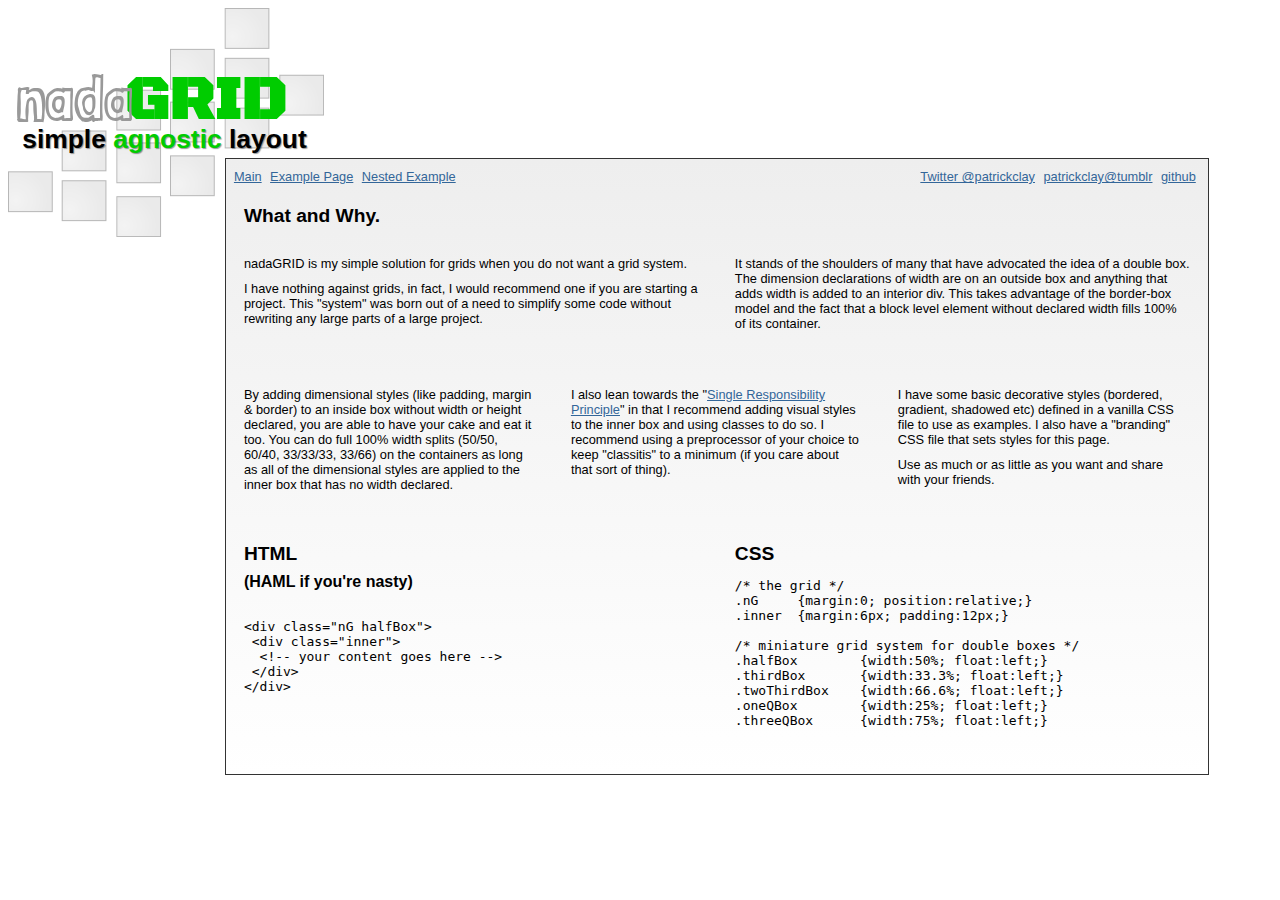
<file: index.html>
<!DOCTYPE html>
<html>
<head>
	<title>nadaGRID - simple agnostic CSS layout</title>
	<link href='http://fonts.googleapis.com/css?family=Londrina+Sketch|Black+Ops+One' rel='stylesheet' type='text/css'>
	<link href='nadaGrid.css' rel='stylesheet' type='text/css'>
	<link href='nadaBrand.css' rel='stylesheet' type='text/css'>
	<meta name="author" content="Patrick Boggs">
</head>
<body>
	<div class="pageWrap clearfix">
		<div class="header">
			<h1 class="branded"><span>nada</span>GRID</h1>
			<h2>simple <span class="branded">agnostic</span> layout</h2>
		</div>
		<div class="contentWrap">
			<div class="positioning bordered gradient clearfix">
				<ul class="nav floatR">
					<li><a href="https://twitter.com/#!/patrickclay">Twitter @patrickclay</a></li>
					<li><a href="http://pboggs2006.tumblr.com/">patrickclay@tumblr</a></li>
					<li><a href="https://github.com/patrickclay/nadaGrid">github</a></li>
				</ul>
				<ul class="nav">
					<li><a href="index.html">Main</a></li>
					<li><a href="example.html">Example Page</a></li>
					<li><a href="nested.html">Nested Example</a></li>
				</ul>
				<h3 class="inner">What and Why.</h3>
				<div class="nG halfBox">
					<div class="inner">
						<p>nadaGRID is my simple solution for grids when you do not want a grid system.<p>
						<p>I have nothing against grids, in fact, I would recommend one if you are starting a project. This "system" was born out of a need to simplify some code without rewriting any large parts of a large project.</p>
					</div> 
				</div>
				<div class="nG halfBox">
					<div class="inner">
						<p>It stands of the shoulders of many that have advocated the idea of a double box. The dimension declarations of width are on an outside box and anything that adds width is added to an interior div. This takes advantage of the border-box model and the fact that a block level element without declared width fills 100% of its container.</p>
					</div> 
				</div>
				<div class="nG thirdBox clear">
					<div class="inner">
						<p>By adding dimensional styles (like padding, margin &amp; border) to an inside box without width or height declared, you are able to have your cake and eat it too. You can do full 100% width splits (50/50, 60/40, 33/33/33, 33/66) on the containers as long as all of the dimensional styles are applied to the inner box that has no width declared.</p>
					</div> 
				</div>
				<div class="nG thirdBox">
					<div class="inner">
						<p>I also lean towards the "<a href="http://en.wikipedia.org/wiki/Single_responsibility_principle">Single Responsibility Principle</a>" in that I recommend adding visual styles to the inner box and using classes to do so. I recommend using a preprocessor of your choice to keep "classitis" to a minimum (if you care about that sort of thing).</p> 
					</div>
				</div>
				<div class="nG thirdBox">
					<div class="inner">
						<p>I have some basic decorative styles (bordered, gradient, shadowed etc) defined in a vanilla CSS file to use as examples. I also have a "branding" CSS file that sets styles for this page.</p>
						<p>Use as much or as little as you want and share with your friends.</p>
					</div>
				</div>
				
		<div class="nG halfBox clear">
			<div class="inner">
				<h3>HTML</h3>
				<h4>(HAML if you're nasty)</h4>
				<xmp>
<div class="nG halfBox">
 <div class="inner">
  <!-- your content goes here -->
 </div> 
</div>
				</xmp>	
			</div> 
		</div>
		<div class="nG halfBox">
			<div class="inner">
				<h3>CSS</h3>
				<pre>
/* the grid */
.nG	{margin:0; position:relative;}
.inner	{margin:6px; padding:12px;}

/* miniature grid system for double boxes */
.halfBox	{width:50%; float:left;}
.thirdBox	{width:33.3%; float:left;}
.twoThirdBox	{width:66.6%; float:left;}
.oneQBox	{width:25%; float:left;}
.threeQBox	{width:75%; float:left;}
				</pre>
			</div>	
		</div>
								
			</div>
		</div>
	</div>
</body>
</html>
</file>
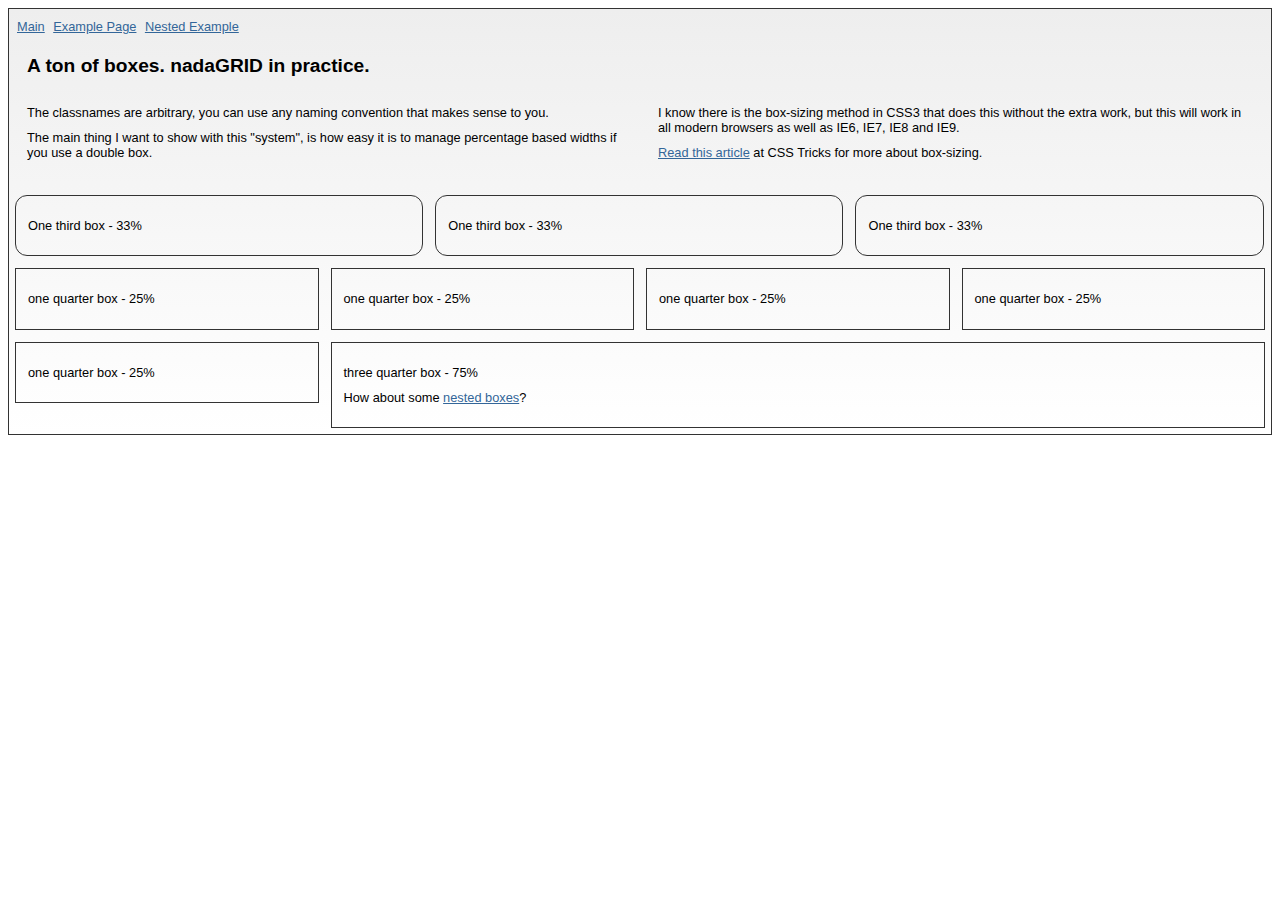
<file: example.html>
<!DOCTYPE html>
<html>
<head>
	<title>nadaGRID - simple agnostic CSS layout</title>
	<link href='http://fonts.googleapis.com/css?family=Londrina+Sketch|Black+Ops+One' rel='stylesheet' type='text/css'>
	<link href='nadaGrid.css' rel='stylesheet' type='text/css'>
	<link href='nadaBrand.css' rel='stylesheet' type='text/css'>
	<meta name="author" content="Patrick Boggs">
</head>
<body>
	<div class="bordered gradient clearfix">
		<ul class="nav">
			<li><a href="index.html">Main</a></li>
			<li><a href="example.html">Example Page</a></li>
			<li><a href="nested.html">Nested Example</a></li>
		</ul>
		<h3 class="inner">A ton of boxes. nadaGRID in practice.</h3>	
		<div class="nG halfBox">
			<div class="inner">
				<p>The classnames are arbitrary, you can use any naming convention that makes sense to you.<p>
				<p>The main thing I want to show with this "system", is how easy it is to manage percentage based widths if you use a double box.</p>
			</div> 
		</div>
		<div class="nG halfBox">
			<div class="inner">
				<p>I know there is the box-sizing method in CSS3 that does this without the extra work, but this will work in all modern browsers as well as IE6, IE7, IE8 and IE9.</p>
				<p><a href="http://css-tricks.com/box-sizing/">Read this article</a> at CSS Tricks for more about box-sizing.</p>
			</div> 
		</div>
		<div class="nG thirdBox clear">
			<div class="inner bordered rounded">
				<p>One third box - 33%</p>
			</div> 
		</div>
		<div class="nG thirdBox">
			<div class="inner bordered rounded">
				<p>One third box - 33%</p>
			</div> 
		</div>
		<div class="nG thirdBox">
			<div class="inner bordered rounded">
				<p>One third box - 33%</p>
			</div> 
		</div>
		<div class="nG oneQBox clear">
			<div class="inner bordered">
				<p>one quarter box - 25%</p>
			</div> 
		</div>
		<div class="nG oneQBox">
			<div class="inner bordered">
				<p>one quarter box - 25%</p>
			</div> 
		</div>
		<div class="nG oneQBox">
			<div class="inner bordered">
				<p>one quarter box - 25%</p>
			</div> 
		</div>
		<div class="nG oneQBox">
			<div class="inner bordered">
				<p>one quarter box - 25%</p>
			</div> 
		</div>
		<div class="nG oneQBox clear">
			<div class="inner bordered">
				<p>one quarter box - 25%</p>
			</div> 
		</div>
		<div class="nG threeQBox">
			<div class="inner bordered">
				<p>three quarter box - 75%</p>
				<p>How about some <a href="nested.html">nested boxes</a>?</p>
			</div> 
		</div>
	</div>
</body>
</html>
</file>
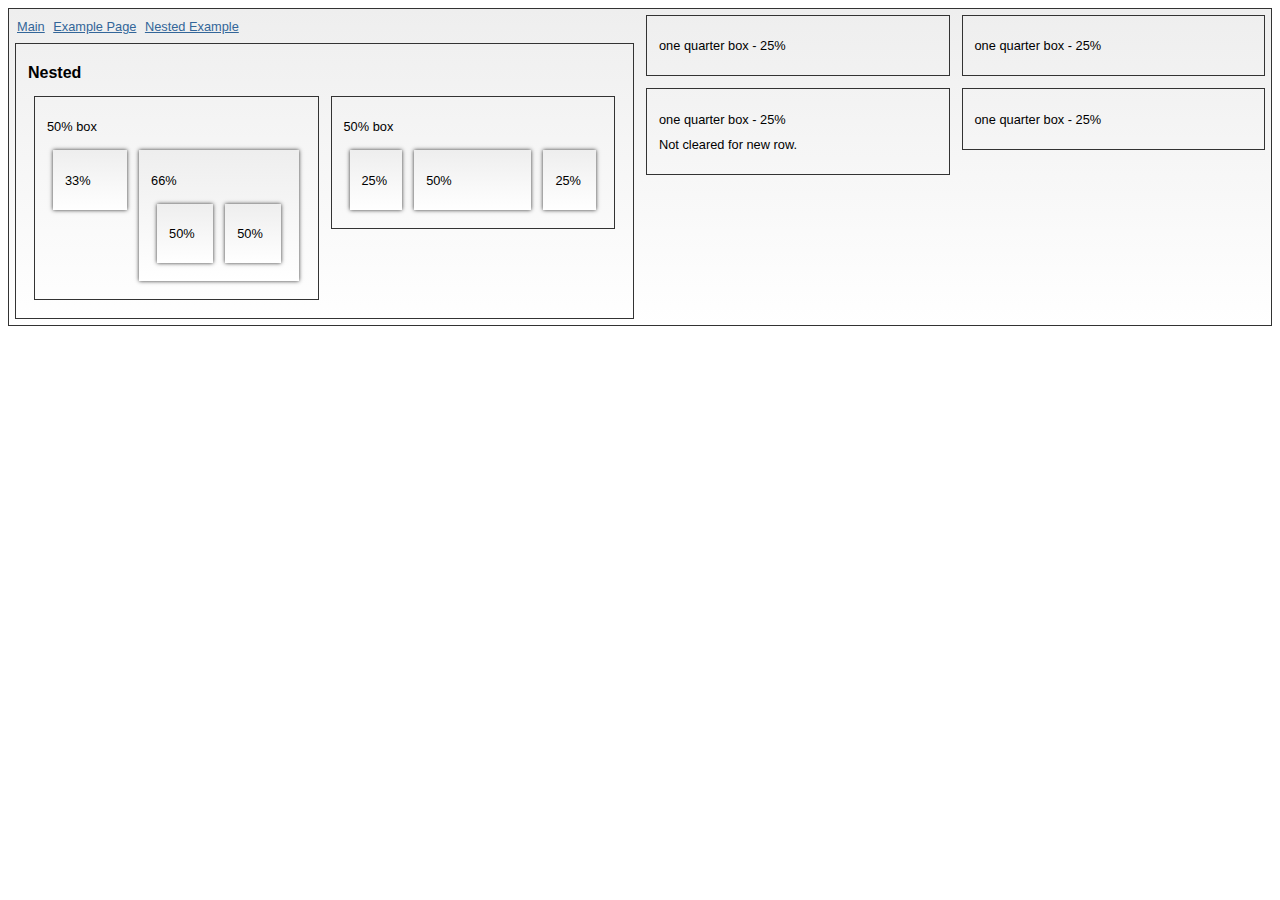
<file: nested.html>
<!DOCTYPE html>
<html>
<head>
	<title>nadaGRID - simple agnostic CSS layout</title>
	<link href='http://fonts.googleapis.com/css?family=Londrina+Sketch|Black+Ops+One' rel='stylesheet' type='text/css'>
	<link href='nadaGrid.css' rel='stylesheet' type='text/css'>
	<link href='nadaBrand.css' rel='stylesheet' type='text/css'>
	<meta name="author" content="Patrick Boggs">
</head>
<body>
	<div class="bordered gradient clearfix">
		<div class="nG halfBox clear">
			<ul class="nav">
				<li><a href="index.html">Main</a></li>
				<li><a href="example.html">Example Page</a></li>
				<li><a href="nested.html">Nested Example</a></li>
			</ul>
			<div class="inner bordered clearfix">
				<h4>Nested</h4>
				<div class="nG halfBox">
					<div class="inner bordered clearfix">
						<p>50% box</p>
						<div class="nG thirdBox">
							<div class="inner gradient shadowed">
								<p>33%</p>
							</div> 
						</div>
						<div class="nG twoThirdBox">
							<div class="inner gradient shadowed clearfix">
								<p>66%</p>
								<div class="nG halfBox">
									<div class="inner gradient shadowed">
										<p>50%</p>
									</div> 
								</div>
								<div class="nG halfBox">
									<div class="inner gradient shadowed">
										<p>50%</p>
									</div> 
								</div>
							</div> 
						</div>
					</div> 
				</div>
				<div class="nG halfBox">
					<div class="inner bordered clearfix">
						<p>50% box</p>
						<div class="nG oneQBox">
							<div class="inner gradient shadowed">
								<p>25%</p>
							</div> 
						</div>
						<div class="nG halfBox">
							<div class="inner gradient shadowed">
								<p>50%</p>
							</div> 
						</div>
						<div class="nG oneQBox">
							<div class="inner gradient shadowed">
								<p>25%</p>
							</div> 
						</div>
					</div> 
				</div>
			</div> 
		</div>
		<div class="nG oneQBox">
			<div class="inner bordered">
				<p>one quarter box - 25%</p>
			</div> 
		</div>
		<div class="nG oneQBox">
			<div class="inner bordered">
				<p>one quarter box - 25%</p>
			</div> 
		</div>
		<div class="nG oneQBox">
			<div class="inner bordered">
				<p>one quarter box - 25%</p>
				<p>Not cleared for new row.</p>
			</div> 
		</div>
		<div class="nG oneQBox">
			<div class="inner bordered">
				<p>one quarter box - 25%</p>
			</div> 
		</div>
	</div>
</body>
</html>
</file>
<file: nadaBrand.css>
.pageWrap	{position:relative; padding-bottom:20px;}

.header	{float:left; min-height:200px; width:25%; padding:4% 0; background:url(nadaLogoBack.png) no-repeat 0 0; background-size: contain;}
	h1 span {color:#999; font-family: 'Londrina Sketch', cursive; position:relative; left:9px; top:2px;}
	h1 {font-family: 'Black Ops One', cursive; margin:0;}
	h2	{font-size:1.65em; margin:-4.5% 0 0 4.5%;}

.contentWrap	{position:relative; margin:0; width:70%; float:left;}
.contentWrap .positioning	{margin:17% 0 0 -11.2%;}

h3.inner	{margin-bottom:0; padding-bottom:0;}
.nav	{padding-left:0;}
.nav li	{display:inline; list-style:none; margin:4px 4px 0 0;}
	
/* utility classes - single responsibility  */	
h2	{text-shadow: 1px 1px 1px rgba(0, 0, 0, 0.4);}
.branded {color:#0c0;}
.floatR	{float:right;}

/* media query for main page layout */
/* I am probably taking this too far */
@media all and (max-width:1200px) {
	.header	{font-size:90%; min-height:180px;}
}
@media all and (max-width:1100px) {
	.header	{font-size:80%; min-height:170px;}
}
@media all and (max-width:1100px) {
	.header	{font-size:70%; min-height:160px;}
}
@media all and (max-width:880px) {
	.header	{font-size:70%; min-height:150px;}
	h2	{text-shadow: 0 0 0 rgba(0, 0, 0, 0.4);}
}
@media all and (max-width:800px) {
	.header	{font-size:60%; min-height:130px;}
}
@media all and (max-width:750px) {
	.header	{font-size:50%; min-height:100px;}
}
</file>
<file: nadaGrid.css>
/* nadaGrid Agnostic layout system */
/* Pat's modified reset.css - not much to see here. move along */
fieldset,img{border:0;}
blockquote,ul,ol,dl {margin:.5em;}
li	{margin:.5em inherit;}
/* end reset css */
/* ####################################################### */

/* Style guide / buildup */
/* begin tag level CSS */
body {font-family:Arial,Helvetica,sans-serif; font-size:100%;}
h1 {font-size:3.9em; margin:0;}
h2 {font-size:2.1em; margin:.25em 0;}
h3 {font-size:1.2em; margin:.25em 0;}
h4 {font-size:1em; margin:.5em 0;}
h5 {font-size:1em; margin:.5em 0 0;}
h6 {font-size:.75em; margin:.25em 0 0;} /* tiny text maybe */
p, td, th, li    {font-size:80%;} /* most used text elements */
td p, td li	{font-size:100%;} /* set the interior font-sizes */
p	{margin:.8em 0;} /* a little fixed margin for my OCD - change to your tastes */
a {color:#369;}
a:visited {color:#330099;}
a:hover	{color:#0c0;}
table	{border-collapse:collapse; border:1px solid #333; border-spacing:0;} /* I like a default border on my tables */
/* ####################################################### */


/* the grid */
.nG	{margin:0; position:relative;} /* make sure you clear floats at the start of new rows if not equal height */

.inner	{margin:6px; padding:12px;} /* used to do floated layouts and have "padding" applied to inner box */

/* miniature grid system for double boxes */
.halfBox	{width:50%; float:left;}
.thirdBox	{width:33.3%; float:left;}
.twoThirdBox	{width:66.6%; float:left;}
.oneQBox		{width:25%; float:left;}
.threeQBox		{width:75%; float:left;}
/* ####################################################### */

/* global modifiers - started with examples from css3please.com */
.bordered	{border:1px solid #333;}

.rounded	{-webkit-border-radius: 12px; /* Saf3-4, iOS 1-3.2, Android ≤1.6 */
          border-radius: 12px; /* Opera 10.5, IE9, Saf5, Chrome, FF4+, iOS 4, Android 2.1+ */
  /* useful if you don't want a bg color from leaking outside the border: */
  -moz-background-clip: padding; -webkit-background-clip: padding-box; background-clip: padding-box;}

.gradient	{
	background: rgb(238,238,238); /* Old browsers */
	/* IE9 SVG, needs conditional override of 'filter' to 'none' */
	background: url([data-uri]);
	background: -moz-linear-gradient(top,  rgba(238,238,238,1) 0%, rgba(255,255,255,1) 100%); /* FF3.6+ */
	background: -webkit-gradient(linear, left top, left bottom, color-stop(0%,rgba(238,238,238,1)), color-stop(100%,rgba(255,255,255,1))); /* Chrome,Safari4+ */
	background: -webkit-linear-gradient(top,  rgba(238,238,238,1) 0%,rgba(255,255,255,1) 100%); /* Chrome10+,Safari5.1+ */
	background: -o-linear-gradient(top,  rgba(238,238,238,1) 0%,rgba(255,255,255,1) 100%); /* Opera 11.10+ */
	background: -ms-linear-gradient(top,  rgba(238,238,238,1) 0%,rgba(255,255,255,1) 100%); /* IE10+ */
	background: linear-gradient(top,  rgba(238,238,238,1) 0%,rgba(255,255,255,1) 100%); /* W3C */
	filter: progid:DXImageTransform.Microsoft.gradient( startColorstr='#eeeeee', endColorstr='#ffffff',GradientType=0 ); /* IE6-8 */
}

.shadowed	{-webkit-box-shadow: 0 0 4px 0 #333; /* Saf3-4, iOS 4.0.2 - 4.2, Android 2.3+ */
          box-shadow: 0 0 4px 0 #333; /* Opera 10.5, IE9, FF4+, Chrome 6+, iOS 5 */}

/* ####################################################### */
/* Utility classes */
.clear 	{clear:both;}



/* ####################################################### */
/* clearfix updated */
	/* For modern browsers */
	.clearfix:before,
	.clearfix:after {
	    content:"";
	    display:table;
	}

	.clearfix:after {
	    clear:both;
	}

	/* For IE 6/7 (trigger hasLayout) */
	.clearfix {
	    zoom:1;
	}
</file>
